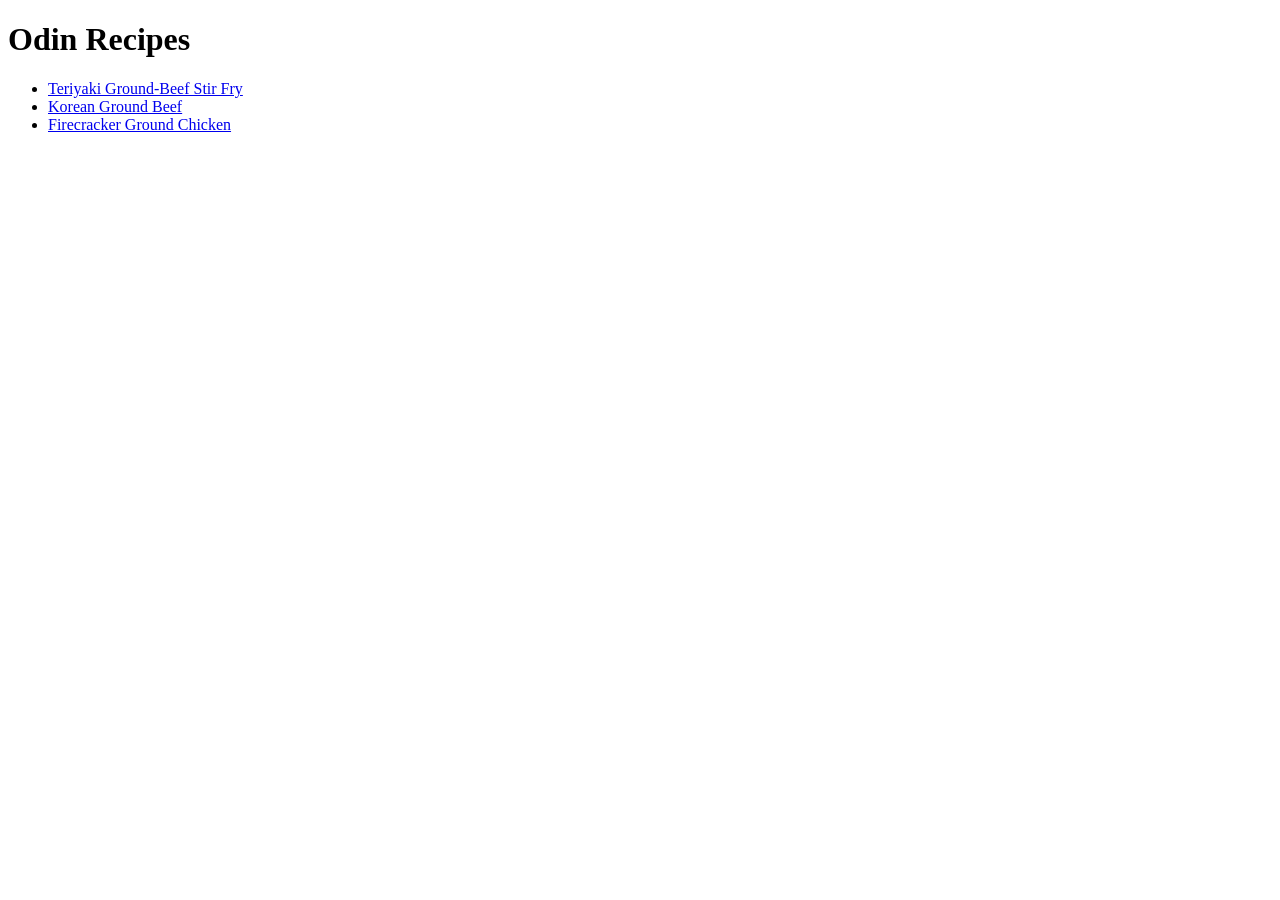
<file: index.html>
<!DOCTYPE html>
<html lang="en">
<head>
    <meta charset="UTF-8">
    <meta name="viewport" content="width=device-width, initial-scale=1.0">
    <title>Document</title>
</head>
<body>
    <h1>Odin Recipes</h1>
    <ul>
        <li><a href="recipes/teriyaki-ground-beef.html" target="_blank">Teriyaki Ground-Beef Stir Fry</a></li>
        <li><a href="recipes/korean-ground-beef.html" target="_blank">Korean Ground Beef</a></li>
        <li><a href="recipes/firecracker-ground-chicken.html" target="_blank">Firecracker Ground Chicken</a></li>
    </ul>
</body>
</html>
</file>
